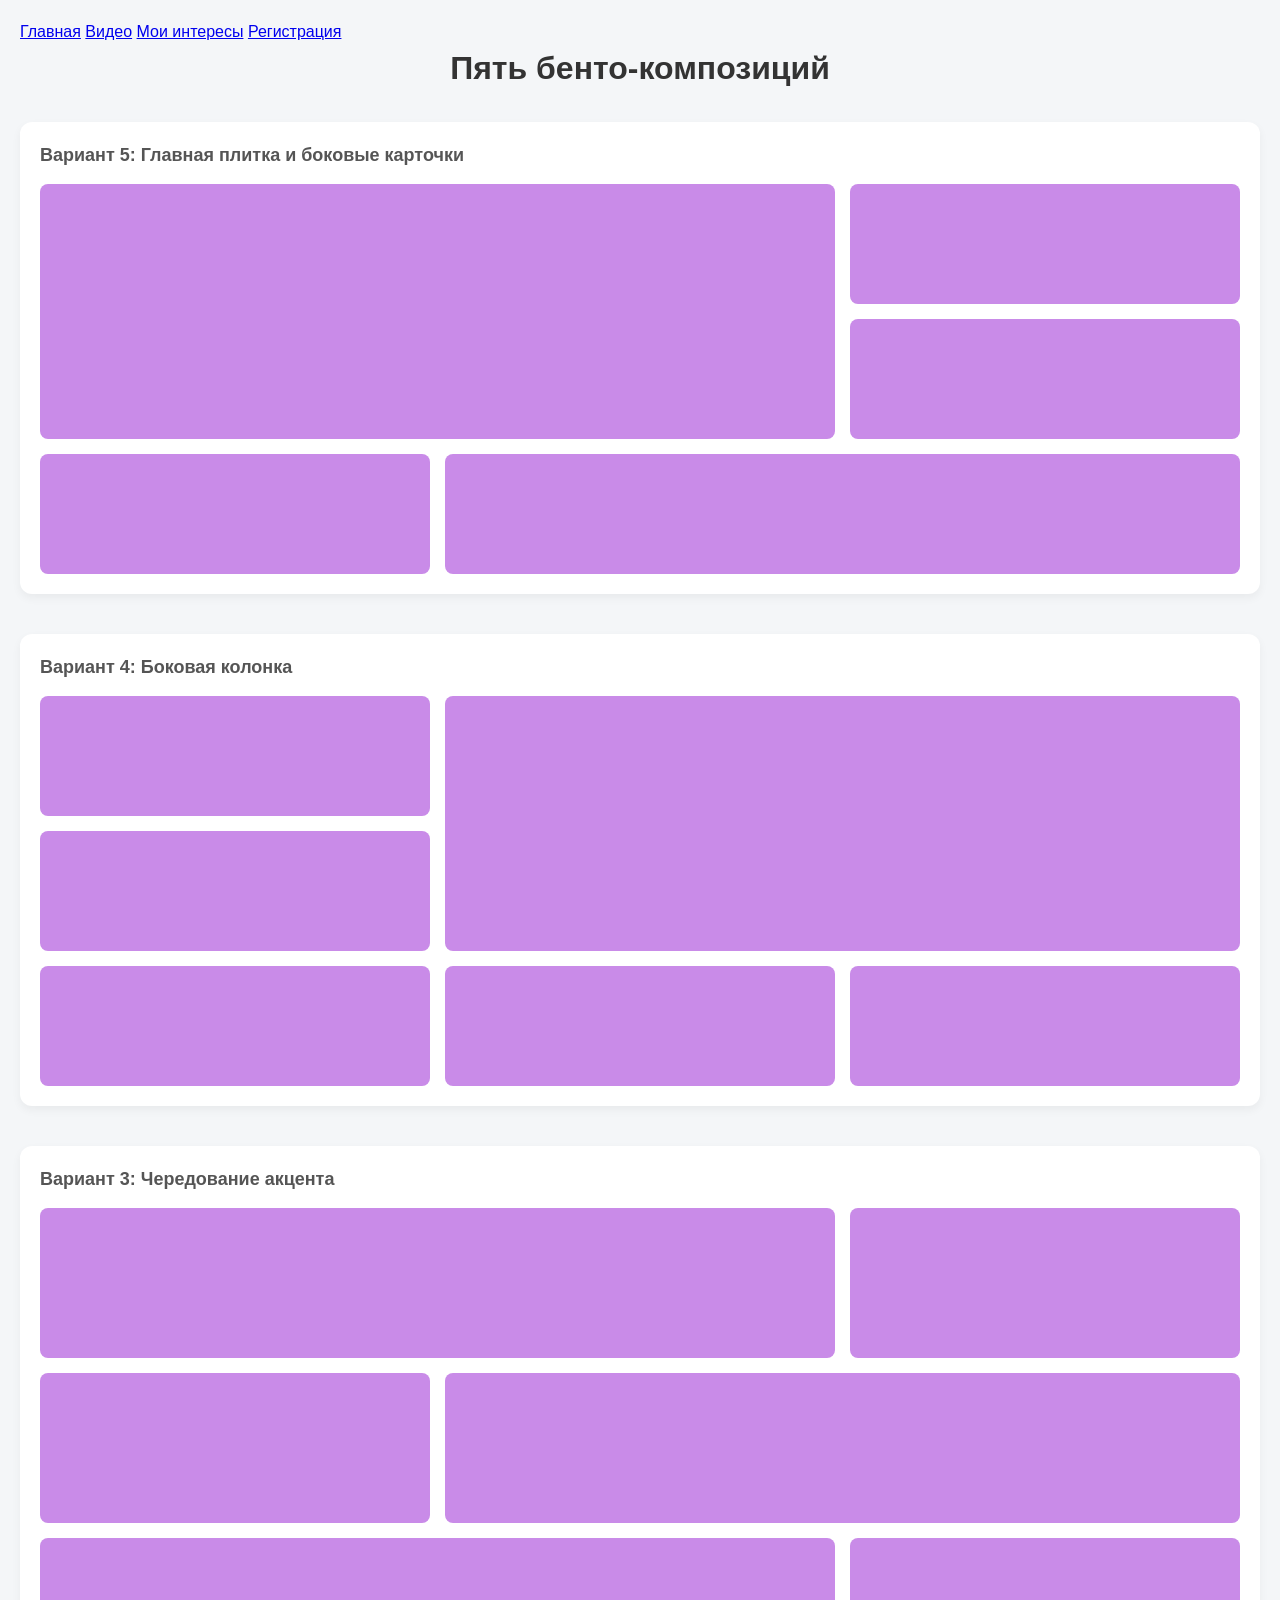
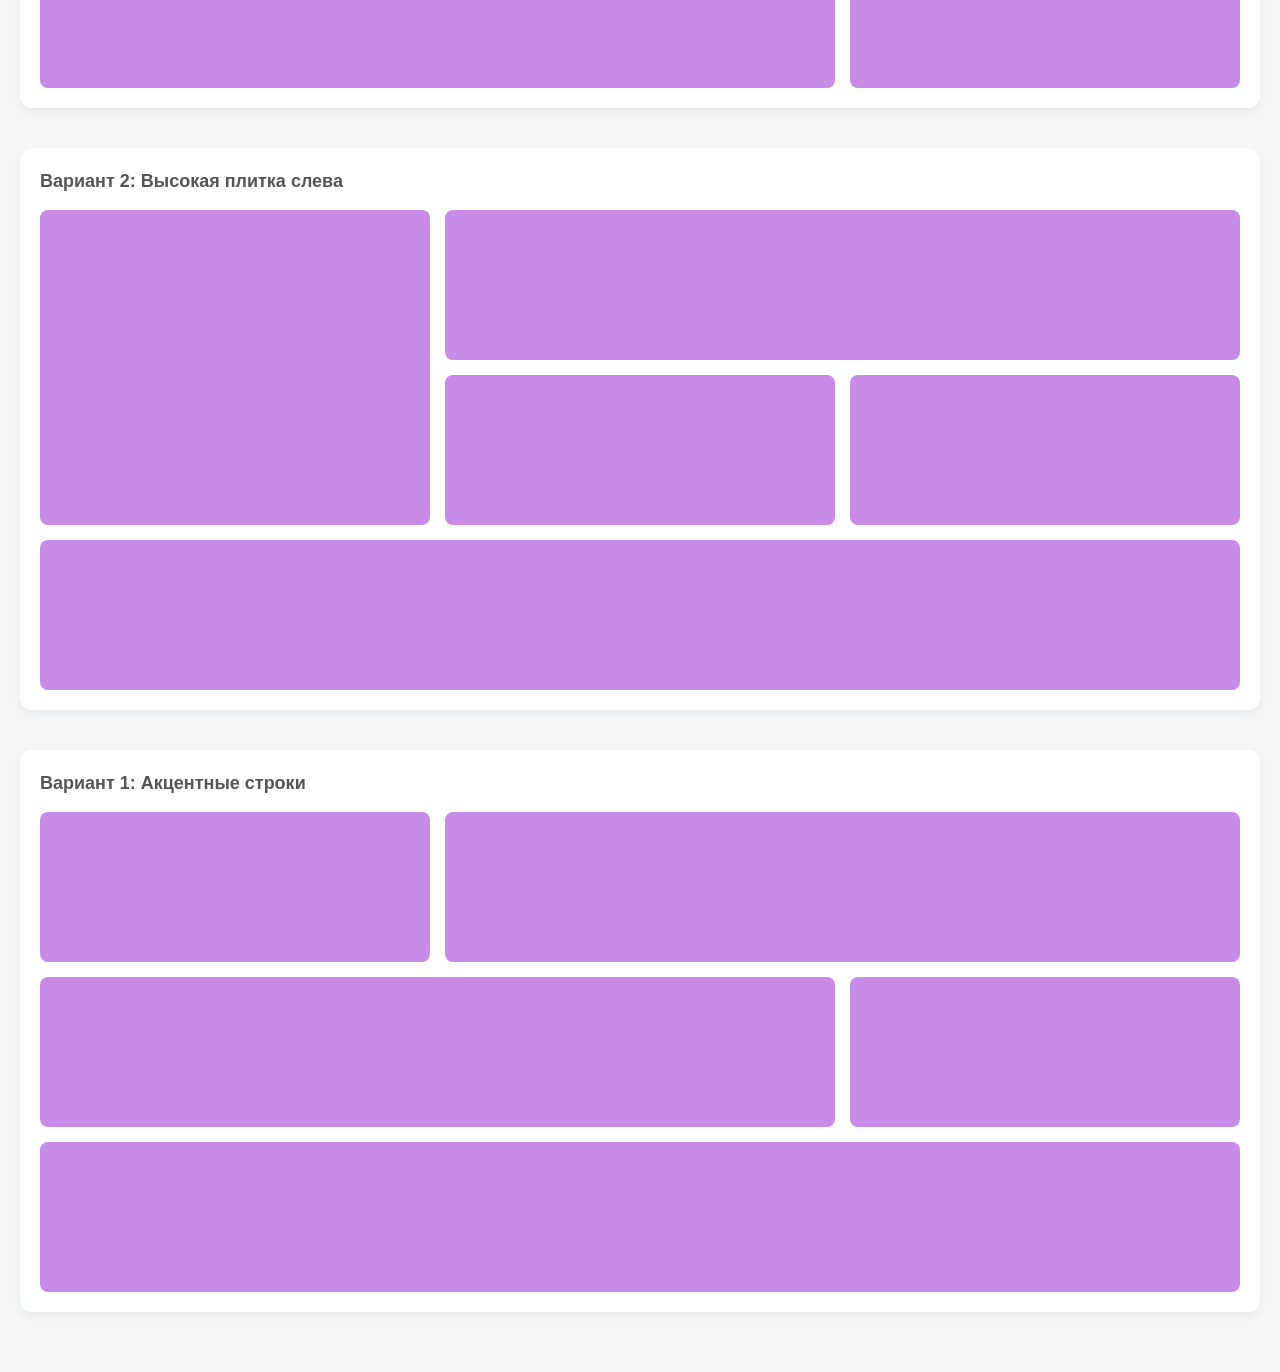
<file: html/grid.html>
<!DOCTYPE html>
<html lang="ru">
<head>
    <meta charset="UTF-8">
    <meta name="viewport" content="width=device-width, initial-scale=1.0">
    <title>CSS Grid: Бенто-композиции</title>
    <link rel="stylesheet" href="../css/stylegr.css">
</head>
<body>
    <header class="header">
        <nav class="menu">
            <a href="index.html">Главная</a>
            <a href="index.html#video" class="vid">Видео</a>
            <a href="interes.html" class="int">Мои интересы</a>
            <a href="loli.html" class="valid">Регистрация</a>
        </nav>
    </header>
    
    <h1>Пять бенто-композиций</h1>
    
    <section class="bento bento-5">
        <h2>Вариант 5: Главная плитка и боковые карточки</h2>
        <div class="grid-5">
            <div class="item big"></div>
            <div class="item"></div>
            <div class="item"></div>
            <div class="item"></div>
            <div class="item wide"></div>
        </div>
    </section>
    
    <section class="bento bento-4">
        <h2>Вариант 4: Боковая колонка</h2>
        <div class="grid-4">
            <div class="item big"></div>
            <div class="item"></div>
            <div class="item"></div>
            <div class="item"></div>
            <div class="item"></div>
            <div class="item"></div>
        </div>
    </section>
    
    <section class="bento bento-3">
        <h2>Вариант 3: Чередование акцента</h2>
        <div class="grid-3">
            <div class="item block-1"></div>
            <div class="item block-2"></div>
            <div class="item block-3"></div>
            <div class="item block-4"></div>
            <div class="item block-5"></div>
            <div class="item block-6"></div>
        </div>
    </section>
    
    <section class="bento bento-2">
        <h2>Вариант 2: Высокая плитка слева</h2>
        <div class="grid-2">
            <div class="item tall"></div>
            <div class="item wide"></div>
            <div class="item"></div>
            <div class="item"></div>
            <div class="item bottom"></div>
        </div>
    </section>
    
    <section class="bento bento-1">
        <h2>Вариант 1: Акцентные строки</h2>
        <div class="grid-1">
            <div class="item"></div>
            <div class="item wide"></div>
            <div class="item wide"></div>
            <div class="item"></div>
            <div class="item bottom"></div>
        </div>
    </section>
</body>
</html>
</file>
<file: css/stylegr.css>
* {
    box-sizing: border-box;
    margin: 0;
    padding: 0;
}
body {
    font-family: Arial, saans-serif;
    background-color: #f4f6f8;
    color: #333;
    padding: 20px;
    line-height: 1.5;
}
h1 {
    text-align: center;
    margin-bottom: 30px;
}
h2 {
    font-size: 18px;
    margin-bottom: 15px;
    color: #555;
}
.bento {
    margin-bottom: 40px;
    background: #fff;
    padding: 20px;
    border-radius: 12px;
    box-shadow: 0 4px 10px rgba(0,0,0,0.05);
}
.item {
    background-color: #c98be8;
    color: #fff;
    display: flex;
    align-items: center;
    justify-content: center;
    font-weight: bold;
    border-radius: 8px;
    min-height: 100px;
    padding: 10px;
    text-align: center;
}
.grid-5 {
    display: grid;
    grid-template-columns: repeat(3, 1fr);
    grid-template-rows: repeat(3, 120px); 
    gap: 15px;
}
.grid-5 .big {
    grid-column: 1 / 3;
    grid-row: 1 / 3;
}
.grid-5 .item:nth-child(2) {
    grid-column: 3 / 4;
    grid-row: 1 / 2;
}
.grid-5 .item:nth-child(3) {
    grid-column: 3 / 4;
    grid-row: 2 / 3;
}
.grid-5 .item:nth-child(4) {
    grid-column: 1 / 2;
    grid-row: 3 / 4;
}
.grid-5 .wide {
    grid-column: 2 / 4; 
    grid-row: 3 / 4;
}
.grid-4 {
    display: grid;
    grid-template-columns: repeat(3, 1fr);
    grid-template-rows: repeat(3, 120px); 
    gap: 15px;
}
.grid-4 .big {
    grid-column: 2 / 4;
    grid-row: 1 / 3;
}
.grid-4 .item:nth-child(2) {
    grid-column: 1 / 2;
    grid-row: 1 / 2;
}
.grid-4 .item:nth-child(3) {
    grid-column: 1 / 2;
    grid-row: 2 / 3;
}
.grid-4 .item:nth-child(4) {
    grid-column: 1 / 2;
    grid-row: 3 / 4;
}
.grid-4 .item:nth-child(5) {
    grid-column: 2 / 3;
    grid-row: 3 / 4;
}
.grid-4 .item:nth-child(6) {
    grid-column: 3 / 4;
    grid-row: 3 / 4;
}
.grid-3 {
    display: grid;
    grid-template-columns: repeat(3, 1fr);
    grid-template-rows: repeat(3, 150px);
    gap: 15px;
    width: 100%;
    grid-template-areas:
        "b1 b1 b2"  
        "b3 b4 b4"  
        "b5 b5 b6"; 
}
.grid-3 .block-1 { grid-area: b1; }
.grid-3 .block-2 { grid-area: b2; }
.grid-3 .block-3 { grid-area: b3; }
.grid-3 .block-4 { grid-area: b4; }
.grid-3 .block-5 { grid-area: b5; }
.grid-3 .block-6 { grid-area: b6; }
.grid-2 {
    display: grid;
    grid-template-columns: repeat(3, 1fr);
    grid-template-rows: repeat(3, 150px);
    gap: 15px;
    width: 100%;
}
.grid-2 .tall {
    grid-column: 1 / 2;
    grid-row: 1 / 3;
}
.grid-2 .wide {
    grid-column: 2 / 4;
    grid-row: 1 / 2;
}
.grid-2 .item:nth-child(3) {
    grid-column: 2 / 3;
    grid-row: 2 / 3;
}
.grid-2 .item:nth-child(4) {
    grid-column: 3 / 4;
    grid-row: 2 / 3;
}
.grid-2 .bottom {
    grid-column: 1 / 4;
    grid-row: 3 / 4;
}
.grid-1 {
    display: grid;
    grid-template-columns: repeat(3, 1fr);
    grid-template-rows: repeat(3, 150px);
    gap: 15px;
    width: 100%;
}
.grid-1 .item:nth-child(1) {
    grid-column: 1 / 2;
    grid-row: 1 / 2;
}
.grid-1 .item:nth-child(2) {
    grid-column: 2 / 4;
    grid-row: 1 / 2;
}
.grid-1 .item:nth-child(3) {
    grid-column: 1 / 3;
    grid-row: 2 / 3;
}
.grid-1 .item:nth-child(4) {
    grid-column: 3 / 4;
    grid-row: 2 / 3;
}
.grid-1 .bottom {
    grid-column: 1 / 4;
    grid-row: 3 / 4;
@media (max-width: 768px) {
    .grid-1, .grid-2, .grid-3, .grid-4, .grid-5 {
        display: grid !important;
        grid-template-columns: repeat(2, 1fr) !important;
        grid-template-rows: auto !important;
        grid-template-areas: none !important;
        gap: 15px !important;
    }
    .grid-1 .item, .grid-2 .item, .grid-3 .item, .grid-4 .item, .grid-5 .item,
    .big, .tall, .wide, .bottom,
    .block-1, .block-2, .block-3, .block-4, .block-5, .block-6 {
        grid-column: auto !important;
        grid-row: auto !important;
        grid-area: auto !important;
    }
    .grid-1 .item:nth-child(1), .grid-2 .item:nth-child(1), .grid-3 > :nth-child(1), .grid-4 .item:nth-child(1), .grid-5 .item:nth-child(1) { grid-column: 1 / 2 !important; }
    .grid-1 .item:nth-child(2), .grid-2 .item:nth-child(2), .grid-3 > :nth-child(2), .grid-4 .item:nth-child(2), .grid-5 .item:nth-child(2) { grid-column: 2 / 3 !important; }
    .grid-1 .item:nth-child(3), .grid-2 .item:nth-child(3), .grid-3 > :nth-child(3), .grid-4 .item:nth-child(3), .grid-5 .item:nth-child(3) { grid-column: 1 / 3 !important; }
    .grid-1 .item:nth-child(4), .grid-2 .item:nth-child(4), .grid-3 > :nth-child(4), .grid-4 .item:nth-child(4), .grid-5 .item:nth-child(4) { grid-column: 1 / 3 !important; }
    .grid-3 > :nth-child(5), .grid-4 .item:nth-child(5) { grid-column: 1 / 2 !important; }
    .grid-3 > :nth-child(6), .grid-4 .item:nth-child(6) { grid-column: 2 / 3 !important; }
    .grid-1 .item:nth-child(5), 
    .grid-2 .item:nth-child(5), 
    .grid-5 .item:nth-child(5) { 
        grid-column: 1 / 3 !important; 
    }
}
</file>
